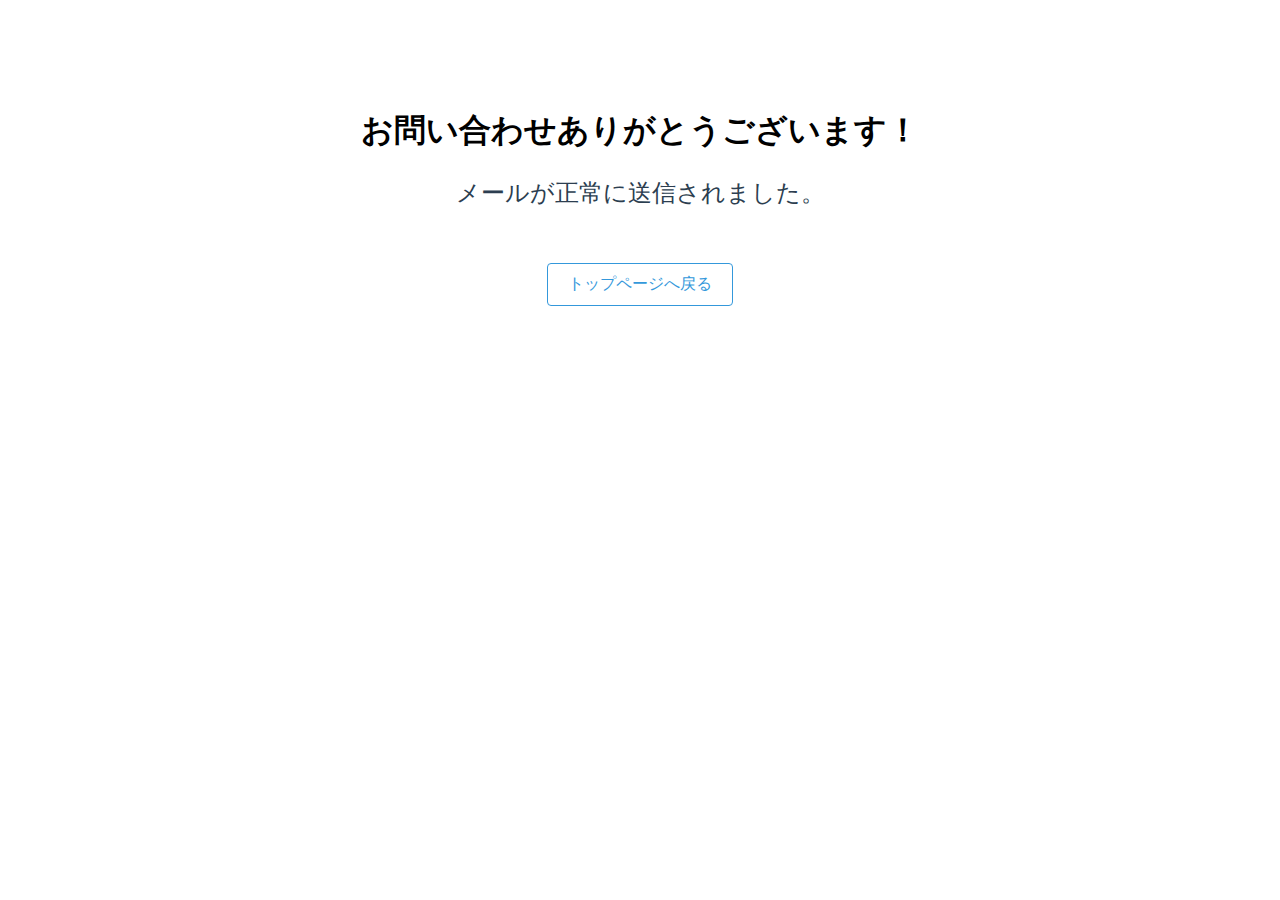
<file: portforio/thanks.html>
<!DOCTYPE html>
<html lang="ja">
<head>
  <meta charset="UTF-8">
  <title>送信完了</title>
  <style>
    body {
      font-family: 'Helvetica Neue', sans-serif;
      text-align: center;
      padding: 80px 20px;
    }
    .message {
      font-size: 24px;
      color: #2c3e50;
    }
    .back {
      margin-top: 30px;
      display: inline-block;
      text-decoration: none;
      padding: 10px 20px;
      border: 1px solid #3498db;
      color: #3498db;
      border-radius: 4px;
    }
    .back:hover {
      background-color: #3498db;
      color: white;
    }
  </style>
</head>
<body>
  <h1>お問い合わせありがとうございます！</h1>
  <p class="message">メールが正常に送信されました。</p>
  <a href="index.html" class="back">トップページへ戻る</a>
</body>
</html>
</file>
